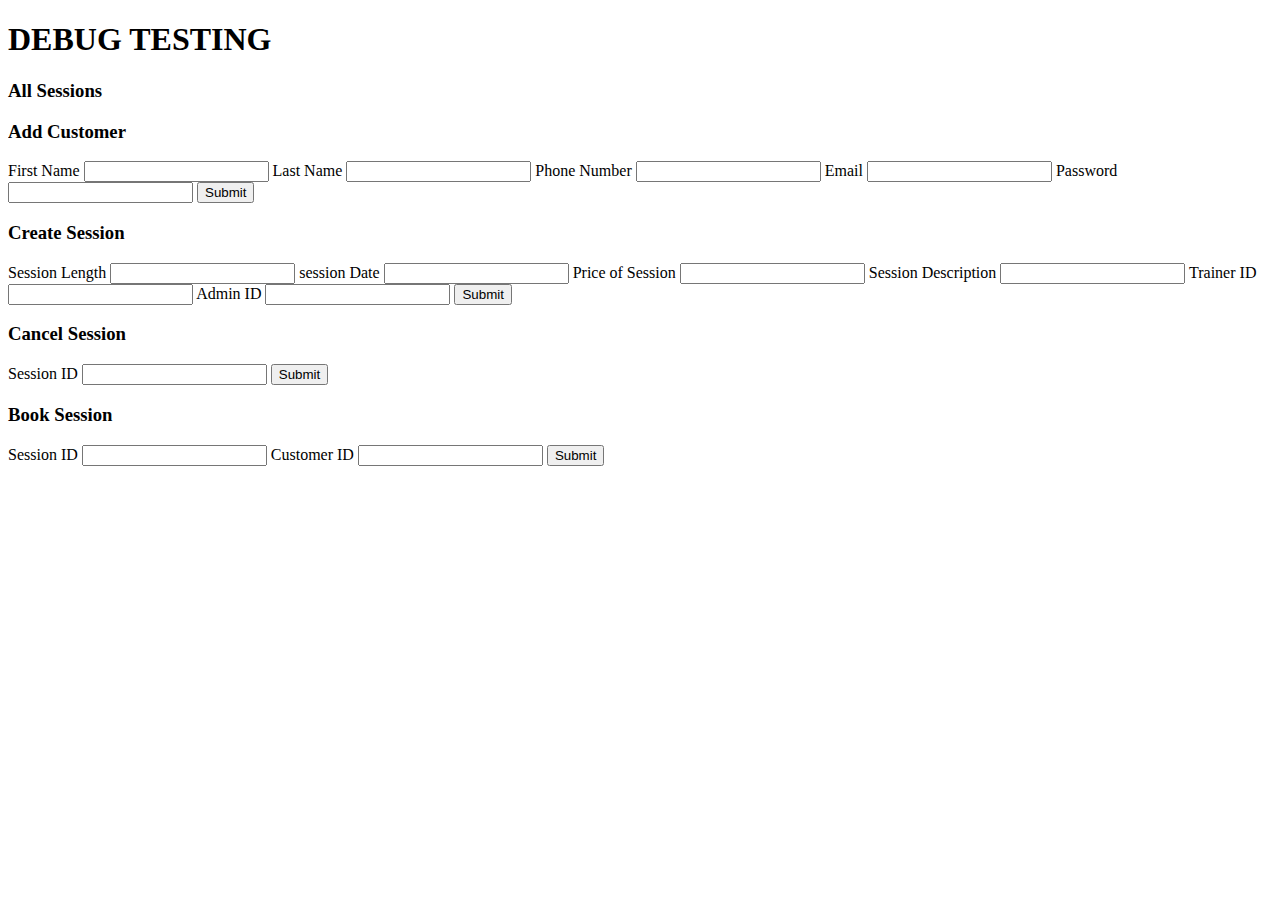
<file: client/debug.html>
<!DOCTYPE html>
<html lang="en">
<head>
    <meta charset="UTF-8">
    <meta http-equiv="X-UA-Compatible" content="IE=edge">
    <meta name="viewport" content="width=device-width, initial-scale=1.0">
    <title>DEBUG TESTING</title>
</head>
<body onload = "getSessions()">
    <h1>DEBUG TESTING</h1>
    <h3>All Sessions</h3>
    <script type="text/javascript" src="resources/scripts/debug.js"></script>
    <div id="sessions">

    </div>
    <div>
        <form onsubmit="return false;" method="post">
            <h3>Add Customer</h3>
            <label for="text">First Name</label>
            <input type="text" name="text1" id="fname"/>
            <label for="text">Last Name</label>
            <input type="text" name="text2" id="lname"/>
            <label for="text">Phone Number</label>
            <input type="text" name="text3" id="phonenumber"/>
            <label for="text">Email</label>
            <input type="text" name="text4" id="email"/>
            <label for="text">Password</label>
            <input type="text" name="text5" id="password"/>
            <input type="submit" value="Submit" onclick="postCustomer()">
        </form>
        <form onsubmit="return false;" method="post">
            <h3>Create Session</h3>
            <label for="text">Session Length</label>
            <input type="text" name="SessionLength" id="length"/>
            <label for="text">session Date</label>
            <input type="text" name="SessionDate" id="date"/>
            <label for="text">Price of Session</label>
            <input type="text" name="PriceOfSession" id="price"/>
            <label for="text">Session Description</label>
            <input type="text" name="SessionDescription" id="description"/>
            <label for="text">Trainer ID</label>
            <input type="text" name="TrainerID" id="trainerid"/>
            <label for="text">Admin ID</label>
            <input type="text" name="AdminID" id="adminid"/>
            <input type="submit" value="Submit" onclick="postSession()">
        </form>
        <form onsubmit="return false;" method="put">
            <h3>Cancel Session</h3>
            <label for="text">Session ID</label>
            <input type="text" name="Session ID" id="sessionid"/>
            <input type="submit" value="Submit" onclick="cancelSession()">
        </form>

        <form onsubmit="return false;" method="put">
            <h3>Book Session</h3>
            <label for="text">Session ID</label>
            <input type="text" name="Session ID" id="sessionid2"/>
            <label for="text">Customer ID</label>
            <input type="text" name="Customer ID" id="custid2"/>
            <input type="submit" value="Submit" onclick="bookSession()">
        </form>
        
    </div>
</body>
</html>
</file>
